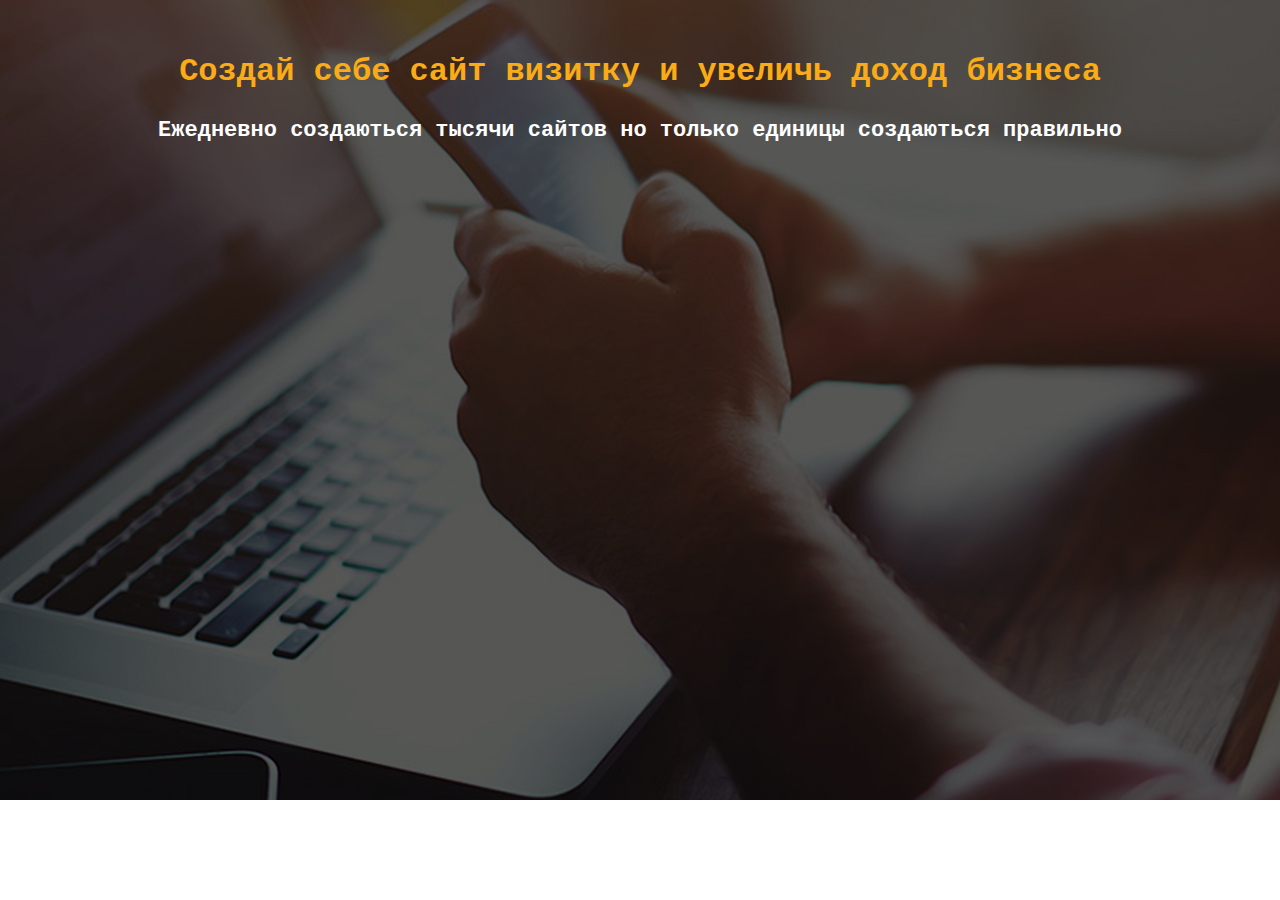
<file: myvisit/index.html>
<!DOCTYPE html>
<html lang="en">
<head>
    <meta charset="UTF-8">
    <meta http-equiv="X-UA-Compatible" content="IE=edge">
    <meta name="viewport" content="width=device-width, initial-scale=1.0">
    <title>Создай себе сайт-визитку</title>
    <link rel="stylesheet" href="/myvisit/css/style.css">
</head>
<body>
    <div class="section1">
        <div class="container1">
            <h1 class="h1">Создай себе сайт визитку и увеличь доход бизнеса</h1>
            <div class="h2">Ежедневно создаються тысячи сайтов но только единицы создаються правильно</div>

        </div>
    </div>
</body>
</html>
</file>
<file: myvisit/css/style.css>
* {
    box-sizing: border-box;
    margin: 0;
    padding: 0;
}

.container1{
    position: relative;
    height: 800px;
    background-image: url(/myvisit/icons/main_bg.png);
    padding: 39px 0 62px 0;
}

.h1{
    text-align: center;
    color: rgb(251, 171, 21);
    font-family:'Courier New', Courier, monospace;
    margin-top: 14px;
}

.h2{
    text-align: center;
    color: white;
    font-family: 'Courier New', Courier, monospace;
    font-weight: 600;
    font-size: 22px;
    margin-top: 28px;
}
</file>
